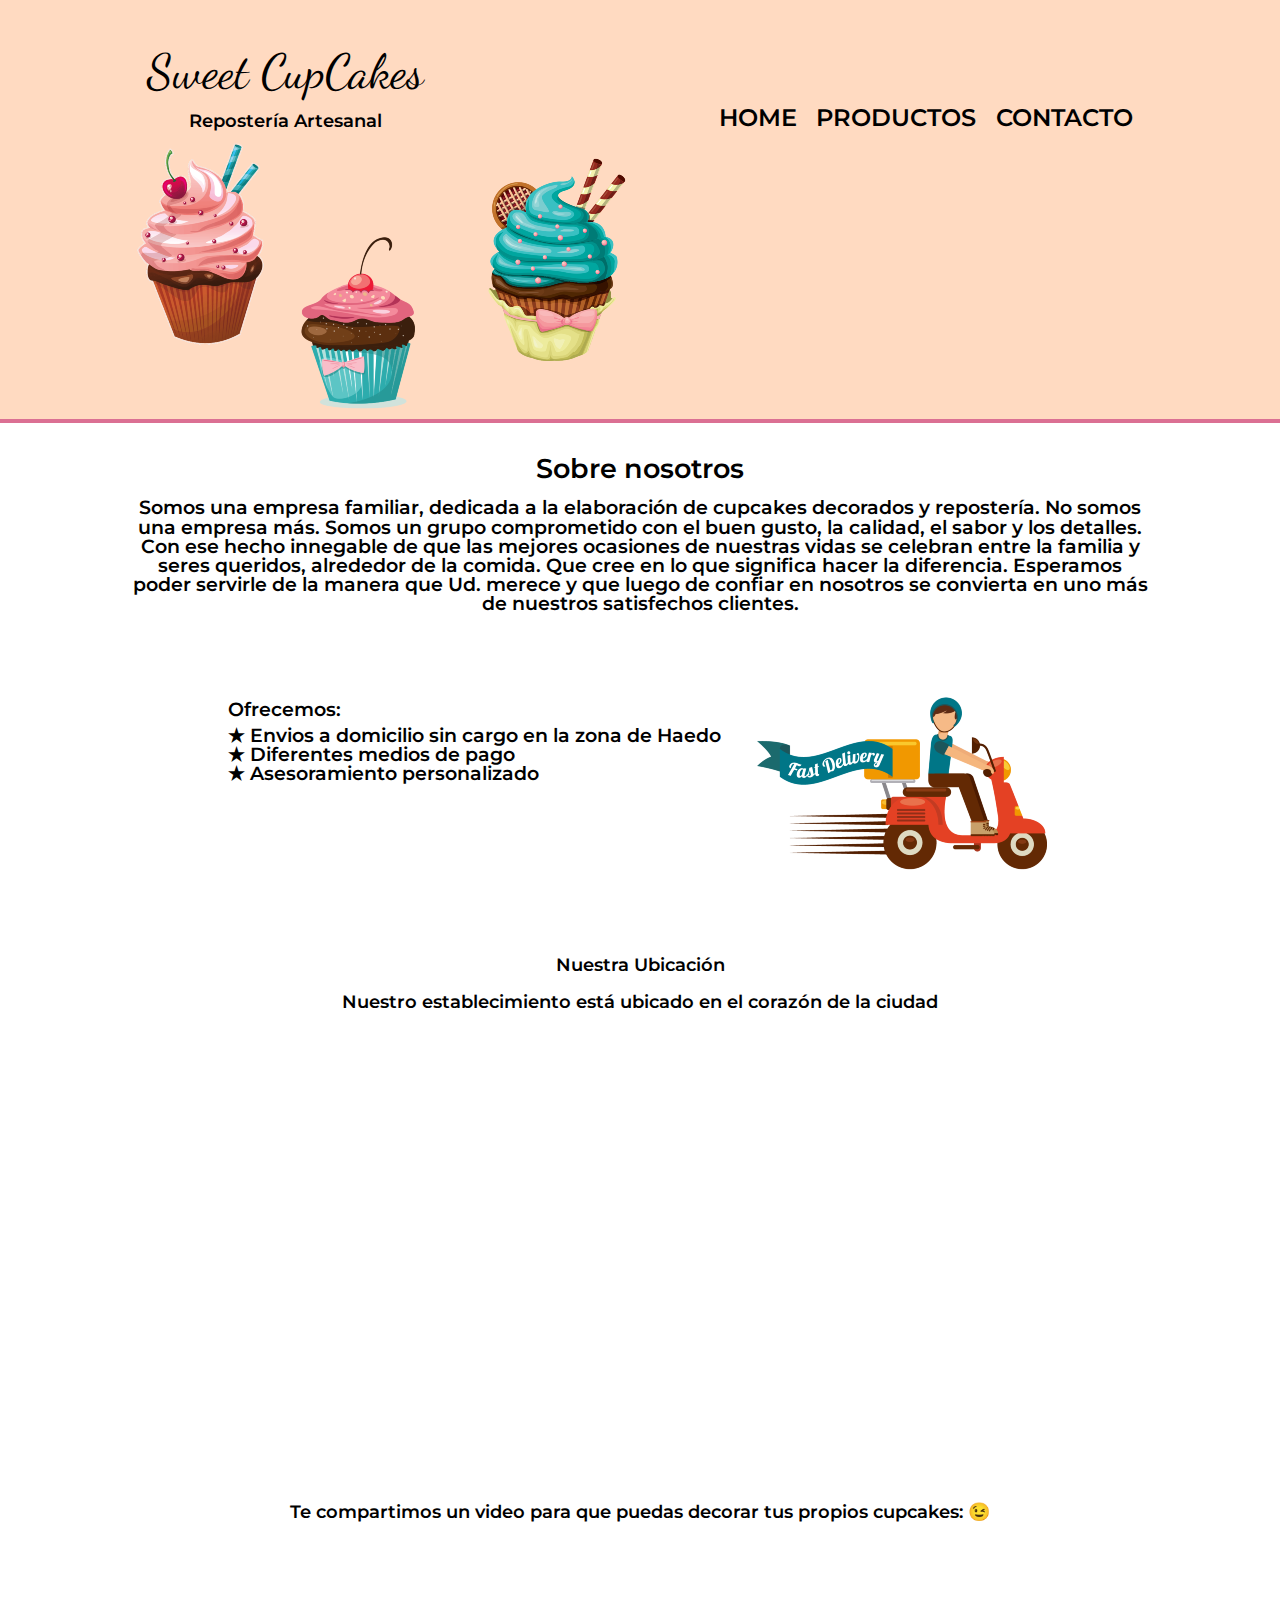
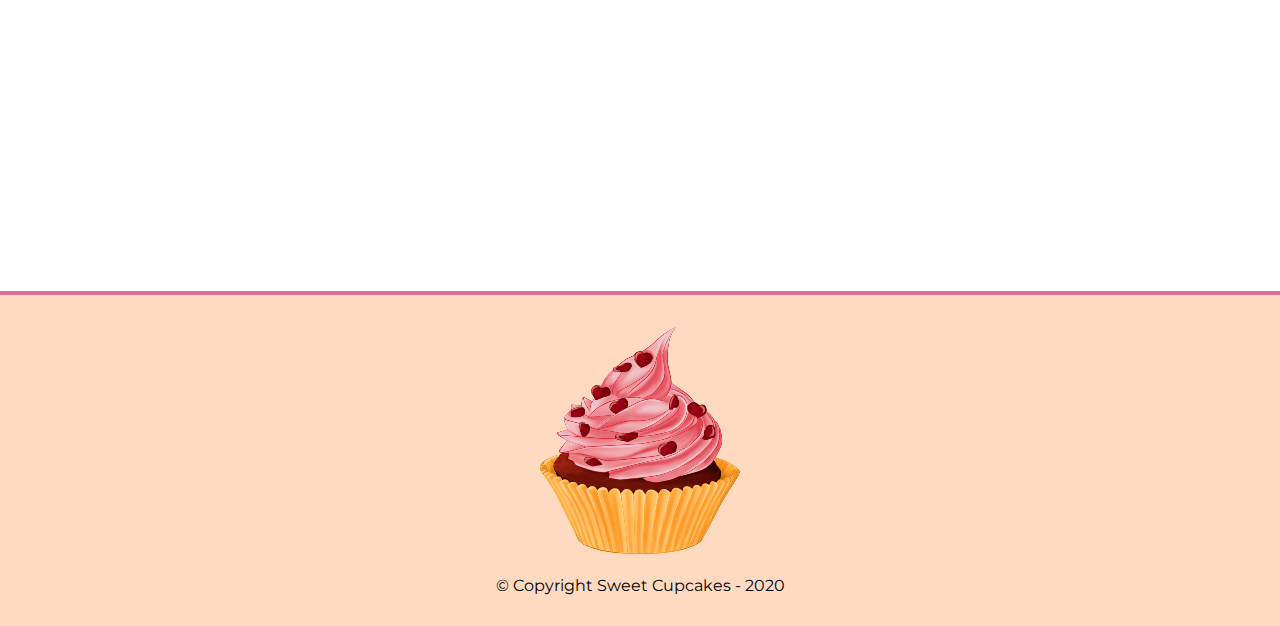
<file: index.html>
<!DOCTYPE html>
<html lang="en">
<head>
    <meta charset="UTF-8">
    <meta name="viewport" content="width=device-width, initial-scale=1.0">
    <title>Sweet Cupcakes</title>
    <link rel="preconnect" href="https://fonts.googleapis.com">
    <link rel="preconnect" href="https://fonts.gstatic.com" crossorigin>
    <link href="https://fonts.googleapis.com/css2?family=Dancing+Script&display=swap" rel="stylesheet">
    <link href="https://fonts.googleapis.com/css2?family=Montserrat:wght@300&display=swap" rel="stylesheet">
    <link rel="stylesheet" href="./assets/css/reset.css">
    <link rel="stylesheet" href="./assets/css/header.css">
    <link rel="stylesheet" href="./assets/css/nosotros.css">
    <link rel="stylesheet" href="./assets/css/diferenciales.css">
    <link rel="stylesheet" href="./assets/css/mapa.css">
    <link rel="stylesheet" href="./assets/css/footer.css">
</head>
<body>
    <header>
        <div class="cabecera">
            <div class="titulo">
                <h1 class="tituloPrincipal">Sweet CupCakes</h1>
                <p class="subPrincipal">Repostería Artesanal</p>
            </div>
            <nav class="navegacion">
                <ul>
                    <li><a href="index.html">Home</a></li>
                    <li><a href="productos.html">Productos</a></li>
                    <li><a href="contacto.html">Contacto</a></li>
                </ul>
            </nav>
        </div>
        <div class="imagenes">
            <img class="img1" src="./assets/img/cupcake.png">
            <img class="img2" src="./assets/img/cupcake3.png">
            <img class="img3" src="./assets/img/cupcake4.png">
        </div>
    </header>
    <main>
        <section class="infoNosotros">
            <div class="cajaNosotros">
                <h2 class="tituloNosotros">Sobre nosotros</h2>
                <p>Somos una empresa familiar, dedicada a la elaboración de cupcakes decorados y repostería. No somos una empresa más. Somos un grupo comprometido con el buen gusto, la calidad, el sabor y los detalles. Con ese hecho innegable de que las mejores ocasiones de nuestras vidas se celebran entre la familia y seres queridos, alrededor de la comida. Que cree en lo que significa hacer la diferencia. Esperamos poder servirle de la manera que Ud. merece y que luego de confiar en nosotros se convierta en uno más de nuestros satisfechos clientes.</p>
            </div>
        </section>
        <section class="diferenciales">
            <div class="cajaDiferenciales">
                <h3 class="tituloDiferencial">Ofrecemos:</h3>
                <ul class="listaDiferenciales">
                    <li class="items">Envios a domicilio sin cargo en la zona de Haedo</li>
                    <li class="items">Diferentes medios de pago</li>
                    <li class="items">Asesoramiento personalizado</li>
                </ul>
            </div>
            <img class="imgDiferencial" src="./assets/img/delivery.png">
        </section>
        <section class="mapa">
            <h3 class="tituloMapa">Nuestra Ubicación</h3>
            <p class="infoMapa">Nuestro establecimiento está ubicado en el corazón de la ciudad</p>
            <div class="mapaContenido">
                <iframe src="https://www.google.com/maps/embed?pb=!1m14!1m12!1m3!1d13131.368349836694!2d-58.61154404999999!3d-34.63343065!2m3!1f0!2f0!3f0!3m2!1i1024!2i768!4f13.1!5e0!3m2!1ses-419!2sar!4v1674565471362!5m2!1ses-419!2sar" width="100%" height="450" style="border:0;" allowfullscreen="" loading="lazy" referrerpolicy="no-referrer-when-downgrade"></iframe>
            </div>
            <p class="infoVideo">Te compartimos un video para que puedas decorar tus propios cupcakes: &#128521;</p>
            <div class="video">
                <iframe class="videoIframe" width="560" height="315" src="https://www.youtube.com/embed/66DlcoXE7vU?start=6" title="YouTube video player" frameborder="0" allow="accelerometer; autoplay; clipboard-write; encrypted-media; gyroscope; picture-in-picture; web-share" allowfullscreen></iframe>
            </div>
        </section>
    </main>
    <footer>
        <div class="cajaFooter">
            <img class="cupfooter" src="./assets/img/cupfooter.png">
            <p class="copyright">&copy Copyright Sweet Cupcakes - 2020</p>
        </div>    
    </footer>
    
</body>
</html>
</file>
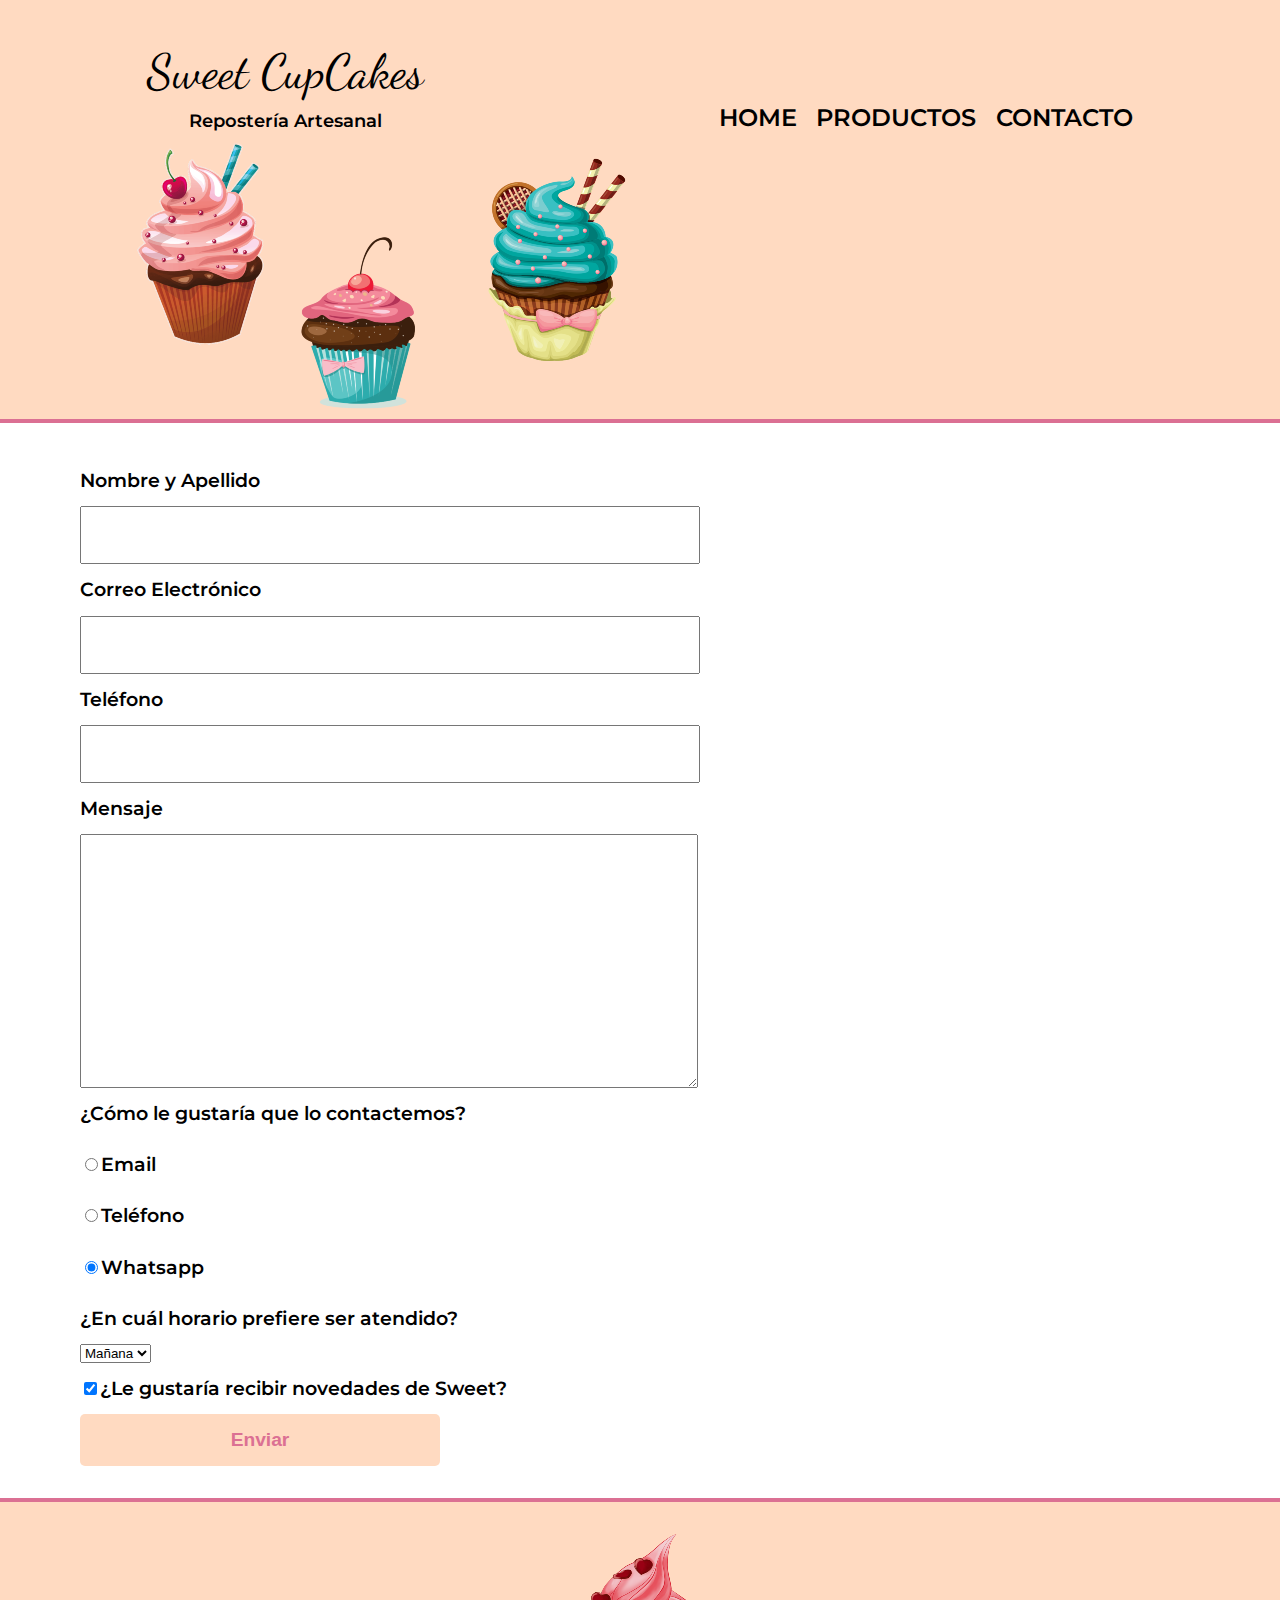
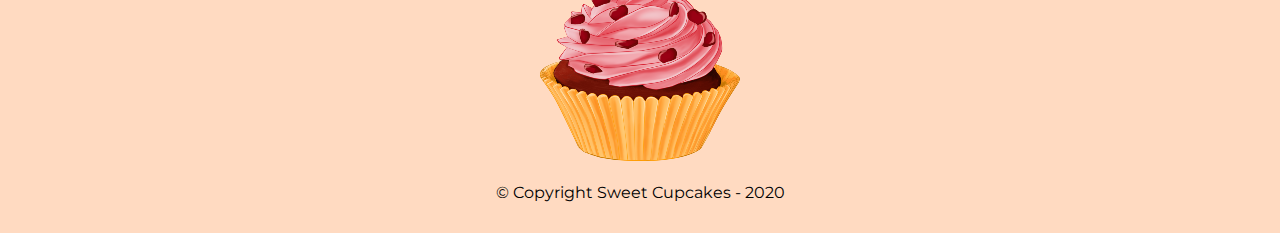
<file: contacto.html>
<!DOCTYPE html>
<html lang="en">
<head>
    <meta charset="UTF-8">
    <meta name="viewport" content="width=device-width, initial-scale=1.0">
    <title>Sweet Cupcakes</title>
    <link rel="preconnect" href="https://fonts.googleapis.com">
    <link rel="preconnect" href="https://fonts.gstatic.com" crossorigin>
    <link href="https://fonts.googleapis.com/css2?family=Dancing+Script&display=swap" rel="stylesheet">
    <link href="https://fonts.googleapis.com/css2?family=Montserrat:wght@300&display=swap" rel="stylesheet">
    <link rel="stylesheet" href="./assets/css/reset.css">
    <link rel="stylesheet" href="./assets/css/header.css">
    <link rel="stylesheet" href="./assets/css/footer.css">
    <link rel="stylesheet" href="./assets/css/contacto.css">
</head>
<body>
    <header>
        <div class="cabecera">
            <div class="titulo">
                <h1 class="tituloPrincipal">Sweet CupCakes</h1>
                <p class="subPrincipal">Repostería Artesanal</p>
            </div>
            <nav class="navegacion">
                <ul>
                    <li><a href="index.html">Home</a></li>
                    <li><a href="productos.html">Productos</a></li>
                    <li><a href="contacto.html">Contacto</a></li>
                </ul>
            </nav>
        </div>
        <div class="imagenes">
            <img class="img1" src="./assets/img/cupcake.png">
            <img class="img2" src="./assets/img/cupcake3.png">
            <img class="img3" src="./assets/img/cupcake4.png">
        </div>
    </header>
    <main>
        <form class="formulario">
            <label for="nombreapellido">Nombre y Apellido</label>
            <input class="input-padron" type="text" id="nombreapellido" required>

            <label for="correoelectronico">Correo Electrónico</label>
            <input class="input-padron" type="email" id="correoelectronico" required>

            <label for="telefono">Teléfono</label>
            <input class="input-padron" type="tel" id="telefono" required>

            <label for="mensaje">Mensaje</label>
            <textarea class="input-padron" name="mensaje" id="mensaje" cols="70" rows="10" required></textarea>

            <fieldset>
                <legend class="contacto">¿Cómo le gustaría que lo contactemos?</legend>
                <div class="contacto-radio">
                    <label for="radio-email"><input type="radio" name="contacto" value="email" id="radio-email">Email</label>
                    <label for="radio-telefono"><input type="radio" name="contacto" value="teléfono" id="radio-telefono">Teléfono</label>
                    <label for="radio-whatsapp"><input type="radio" name="contacto" value="whatsapp" id="radio-whatsapp" checked>Whatsapp</label>
                </div>
            </fieldset>

            <fieldset>
                <legend class="contacto">¿En cuál horario prefiere ser atendido?</legend>
                <select>
                    <option>Mañana</option>
                    <option>Tarde</option>
                    <option>Noche</option>
                </select>
            </fieldset>

            <label><input type="checkbox" checked>¿Le gustaría recibir novedades de Sweet?</label>

            <input class="enviar" type="submit" value="Enviar">

        </form>
    </main>
    <footer>
        <div class="cajaFooter">
            <img class="cupfooter" src="./assets/img/cupfooter.png">
            <p class="copyright">&copy Copyright Sweet Cupcakes - 2020</p>
        </div>    
    </footer>
    
</body>
</html>
</file>
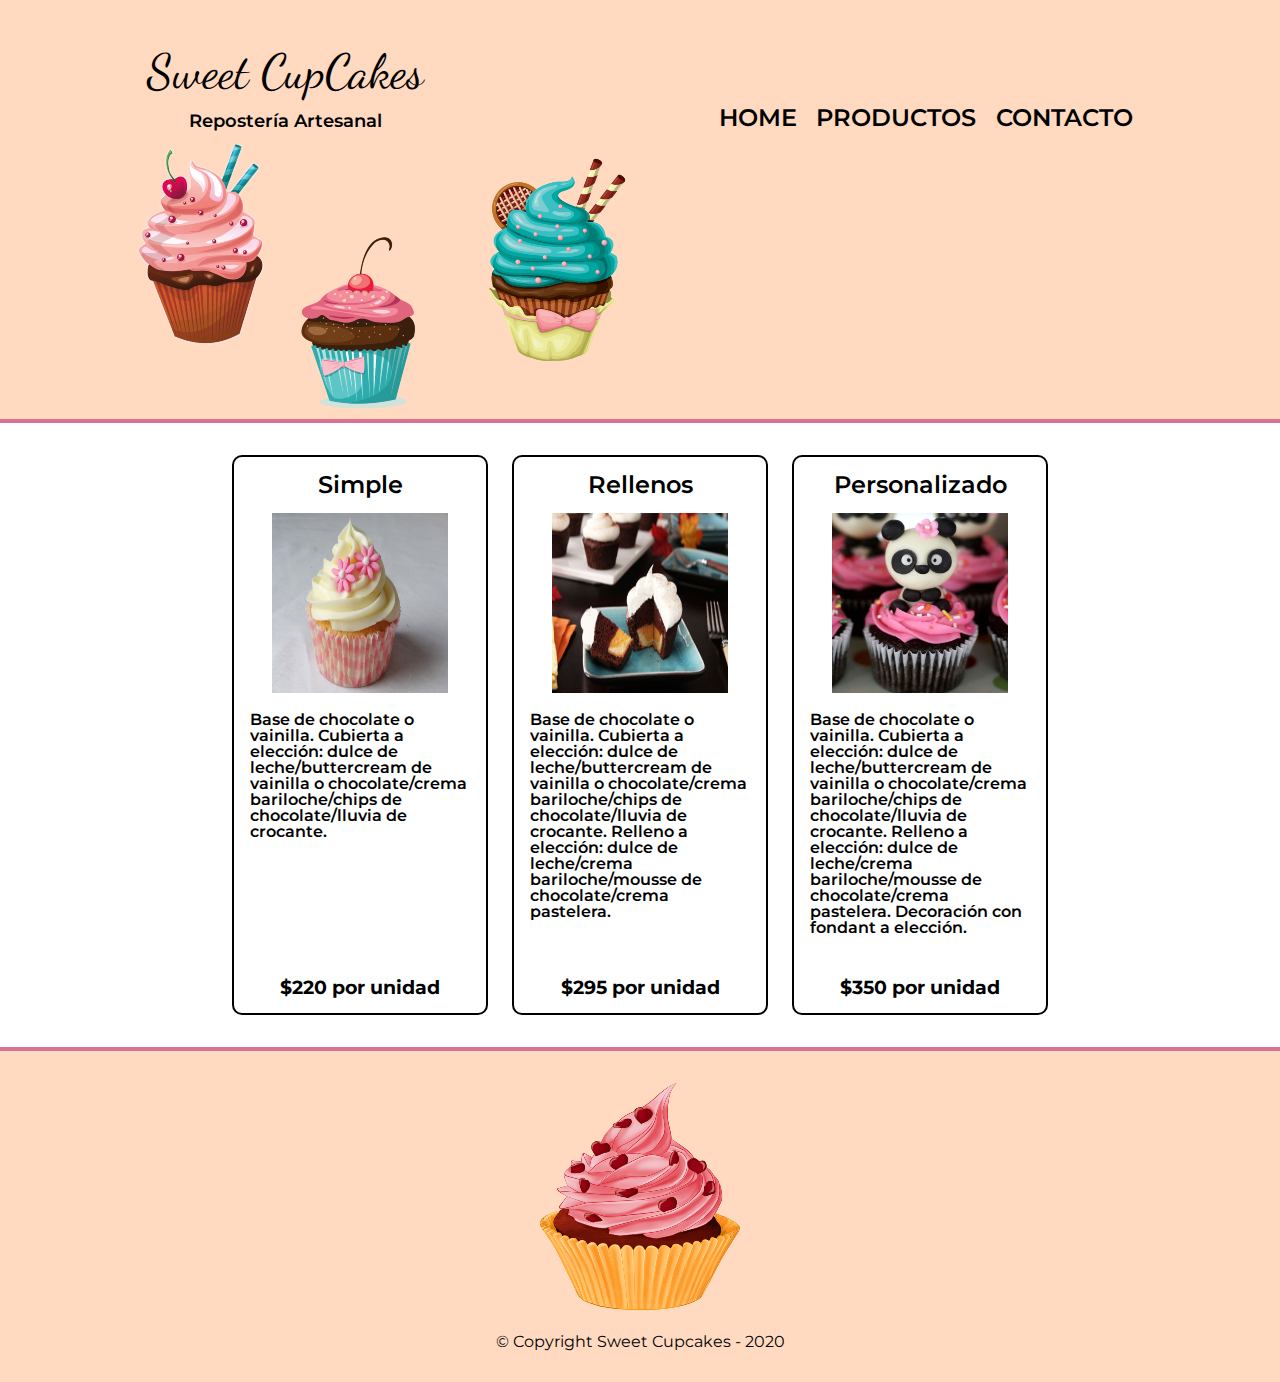
<file: productos.html>
<!DOCTYPE html>
<html lang="en">
<head>
    <meta charset="UTF-8">
    <meta name="viewport" content="width=device-width, initial-scale=1.0">
    <title>Sweet Cupcakes</title>
    <link rel="preconnect" href="https://fonts.googleapis.com">
    <link rel="preconnect" href="https://fonts.gstatic.com" crossorigin>
    <link href="https://fonts.googleapis.com/css2?family=Dancing+Script&display=swap" rel="stylesheet">
    <link href="https://fonts.googleapis.com/css2?family=Montserrat:wght@300&display=swap" rel="stylesheet">
    <link rel="stylesheet" href="./assets/css/reset.css">
    <link rel="stylesheet" href="./assets/css/header.css">
    <link rel="stylesheet" href="./assets/css/productos.css">
    <link rel="stylesheet" href="./assets/css/footer.css">
</head>
<body>
    <header>
        <div class="cabecera">
            <div class="titulo">
                <h1 class="tituloPrincipal">Sweet CupCakes</h1>
                <p class="subPrincipal">Repostería Artesanal</p>
            </div>
            <nav class="navegacion">
                <ul>
                    <li><a href="index.html">Home</a></li>
                    <li><a href="productos.html">Productos</a></li>
                    <li><a href="contacto.html">Contacto</a></li>
                </ul>
            </nav>
        </div>
        <div class="imagenes">
            <img class="img1" src="./assets/img/cupcake.png">
            <img class="img2" src="./assets/img/cupcake3.png">
            <img class="img3" src="./assets/img/cupcake4.png">
        </div>
    </header>
    <main>
        <ul class="productos">
            <li>
                <h2>Simple</h2>
                <img class="prod" src="./assets/img/cupcakes simples.jpg">
                <p class="productoDesc">Base de chocolate o vainilla. Cubierta a elección: dulce de leche/buttercream de vainilla o chocolate/crema bariloche/chips de chocolate/lluvia de crocante.</p>
                <p class="productoPrecio">$220 por unidad</p>
            </li>
            <li>
                <h2>Rellenos</h2>
                <img class="prod" src="./assets/img/cupcake relleno.jpg">
                <p class="productoDesc">Base de chocolate o vainilla. Cubierta a elección: dulce de leche/buttercream de vainilla o chocolate/crema bariloche/chips de chocolate/lluvia de crocante. Relleno a elección: dulce de leche/crema bariloche/mousse de chocolate/crema pastelera.</p>
                <p class="productoPrecio">$295 por unidad</p> 

            </li>
            <li>
                <h2>Personalizado</h2>
                <img class="prod" src="./assets/img/cupcakes personalizados.jpeg">
                <p class="productoDesc">Base de chocolate o vainilla. Cubierta a elección: dulce de leche/buttercream de vainilla o chocolate/crema bariloche/chips de chocolate/lluvia de crocante. Relleno a elección: dulce de leche/crema bariloche/mousse de chocolate/crema pastelera. Decoración con fondant a elección.</p>
                <p class="productoPrecio">$350 por unidad</p>
            </li>
        </ul>
    </main>
    <footer>
        <div class="cajaFooter">
            <img class="cupfooter" src="./assets/img/cupfooter.png">
            <p class="copyright">&copy Copyright Sweet Cupcakes - 2020</p>
        </div>    
    </footer>
</body>
</html>
</file>
<file: assets/css/header.css>
body{
    font-family: 'Montserrat', sans-serif;
}

header{
    width: 100%;
    background: #FFDAC1;
    border-bottom: 4px solid palevioletred;
}

.cabecera{
    display: flex;
    align-items: end;
    justify-content: space-around;
    font-size: 1.5rem;
}

.titulo{
    padding-top: 3rem;
    text-align: center;
}

.tituloPrincipal{
    font-size: 3rem;
    font-family: 'Dancing Script', cursive;
}

.subPrincipal{
    padding-top: 1rem;
    font-size: 18px;
    font-weight: 600;
}

nav ul{
    display: flex;
    gap: 1.2rem;
    padding-top: 3rem;
}

nav a{
    text-transform: uppercase;
    text-decoration: none;
    color: black;
    font-weight: 600;
}

nav a:hover{
    text-decoration: underline;
    color: palevioletred;
}

.imagenes{
    padding: 0 0 0.2rem 4rem;
}

.img1{
    position: relative;
    left: 40px;
    bottom: 20px;
}

.img3{
    position: relative;
    left: 30px;
    bottom: 50px;
}

@media screen and (max-width: 768px) {

    .cabecera{
        flex-direction: column;
        align-items: center;
        font-size: 1rem;
        text-align: center;

    }

    nav ul{
        gap: 0.9rem;
        padding-bottom: 1rem;
    }

    .imagenes{
        display: none;
    }
}
</file>
<file: assets/css/nosotros.css>
.cajaNosotros{
    width: 80%;
    margin: 2rem auto;
    text-align: center;
    margin-bottom: 5rem;
}

.tituloNosotros{
    font-size: 1.7rem;
    font-weight: 600;
    margin-bottom: 1rem;
}

.cajaNosotros p{
    font-weight: 600;
    font-size: 1.2rem;
}
</file>
<file: assets/css/diferenciales.css>
.diferenciales{
    display: flex;
    align-items: start;
    justify-content: center;
    gap: 2rem;
}

.cajaDiferenciales{
    font-size: 19px;
    font-weight: 600;
}

.tituloDiferencial{
    line-height: 2rem;
}

.items:before{
    content: "★ ";
}

@media screen and (max-width: 768px){
    .diferenciales{
        flex-direction: column;
        padding: 0 2rem;
    }
}

@media screen and (max-width: 330px){
    
    .imgDiferencial{
        display: none;
    }
}
</file>
<file: assets/css/mapa.css>
.mapa{
    display: flex;
    flex-direction: column;
    align-items: center;
    margin-top: 5rem;
    text-align: center;
    padding: 0 1rem;
    font-size: 18px;
    font-weight: 600;
}

.infoMapa, .infoVideo{
    margin: 1rem 0;
    line-height: 25px;
}

.mapaContenido{
    width: 100%;
}

@media screen and (max-width: 560px){
    .videoIframe{
        width: 460px;
    }
}

@media screen and (max-width: 460px){
    
    .videoIframe{
        width: 250px;
    }
}
</file>
<file: assets/css/footer.css>
footer{
    margin-top: 2rem;
}

.cajaFooter{
    background-color: #FFDAC1;
    display: flex;
    align-items: center;
    justify-content: center;
    flex-direction: column;
    padding: 2rem;
    border-top: 4px solid palevioletred;
}

.copyright{
    padding-top: 1.5rem;
}

@media screen and (max-width: 330px) {
    .copyright{
        font-size: 0.76rem;
    }
}
</file>
<file: assets/css/contacto.css>
.formulario{
    display: flex;
    flex-direction: column;
    margin-top: 2rem;
    padding-left: 5rem;
}

label{
    font-size: 1.2rem;
    font-weight: 600;
    padding: 1rem 0;
}

.input-padron{
    width: 50%;
    padding: 1rem 0.5rem;
    outline-color: palevioletred;
    font-size: 1.2rem;
}

.contacto{
    padding: 1rem 0;
    font-size: 1.2rem;
    font-weight: 600;
}

.contacto-radio{
    display: flex;
    flex-direction: column;
}

.enviar{
    width: 30%;
    padding: 15px 0;
    font-size: 1.2rem;
    font-weight: 600;
    background-color: #FFDAC1;
    color: palevioletred;
    border: none;
    border-radius: 5px;
    transition: 1s all;
    cursor: pointer;
}

.enviar:hover{
    background-color: lavenderblush;
    transform: scale(1.2);
}

@media screen and (max-width: 768px) {
    .formulario{
        padding-left: 1.5rem;
    }

    .input-padron{
        width: 90%;
    }

}

@media screen and (max-width: 580px) {
    .formulario{
        padding-left: 1.5rem;
    }

    .input-padron{
        width: 90%;
    }

}
</file>
<file: assets/css/productos.css>
.productos{
    display: flex;
    gap: 1.5rem;
    flex-wrap: wrap;
    justify-content: center;
    margin-top: 2rem;
}

.prod{
    width: 80%;
    height: 180px;
}

.productos li{
    text-align: center;
    width: 15%;
    box-sizing: border-box;
    border: 2px solid #000000;
    border-radius: 10px;
    padding: 1rem;
}

li h2{
    margin-bottom: 1rem;
    font-size: 1.5rem;
    font-weight: 600;
}

.productoDesc{
    margin: 1rem 0;
    font-weight: 600;
    width: 100%;
    height: 250px;
    text-align: start;
}

.productoPrecio{
    font-size: 1.2rem;
    font-weight: bold;
}

.productos li:hover{
    border-color: palevioletred;
}

.productos li:active {
    border-color: thistle;   
}

.productos li:hover h2 {
    font-size: 1.6rem;
}

@media screen and (max-width: 1283px){
    .productos li{
        width: 20%;
    }
    
}

@media screen and (max-width: 962px){
    .productos li{
        width: 25%;
    }
    
}

@media screen and (max-width: 770px){
    .productos li{
        width: 35%;
    }
    
}

@media screen and (max-width: 550px){
    .productos{
        flex-direction: column;
        align-items: center;
    }

    .productos li{
        width: 50%;
    }
    
}

@media screen and (max-width: 385px){
    .productoDesc{
       height: 280px;
    }

    .productos li{
        width: 70%;
    }
}
</file>
